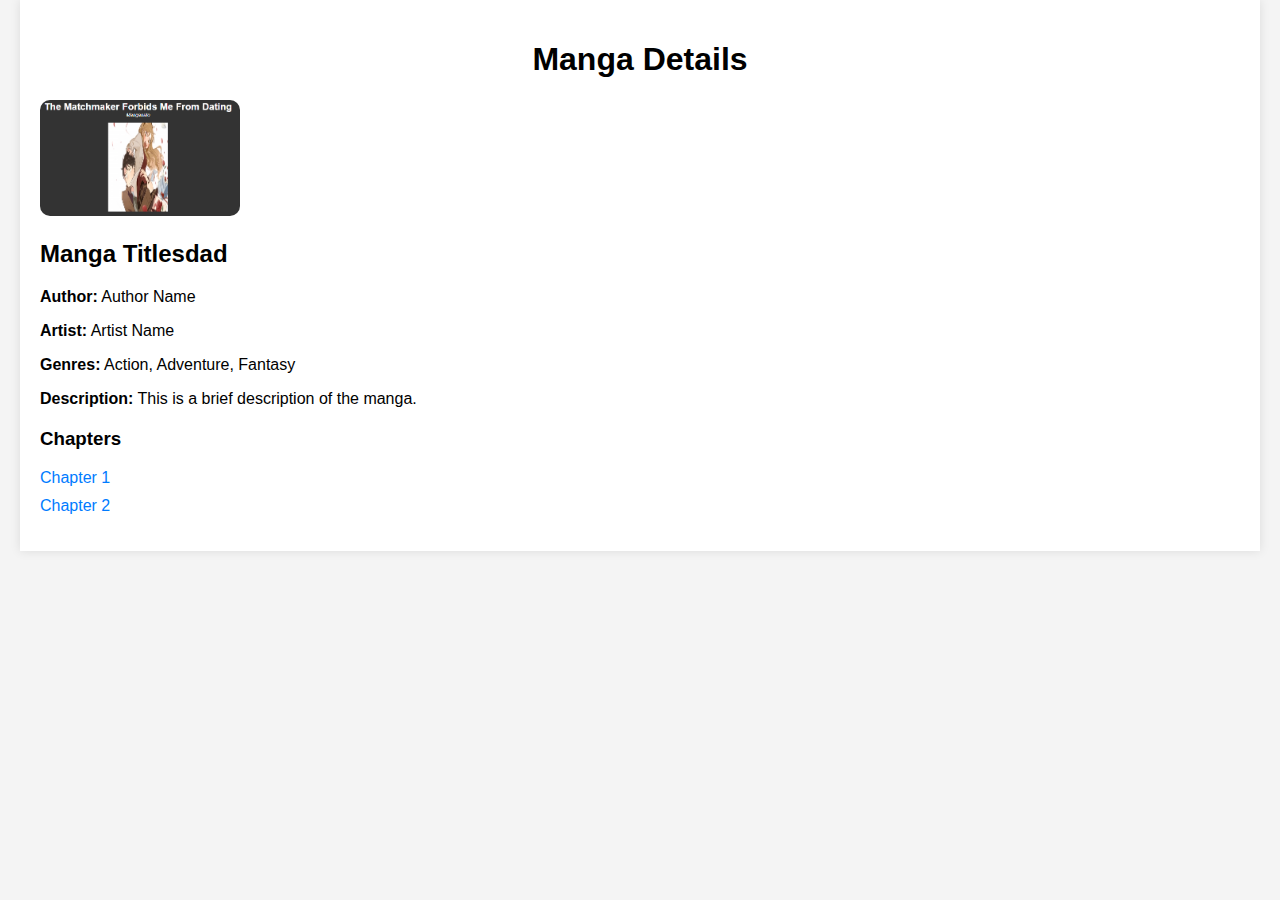
<file: site/manga_name_1.html>
<!DOCTYPE html>
<html lang="en">
<head>
    <meta charset="UTF-8">
    <meta name="viewport" content="width=device-width, initial-scale=1.0">
    <title>Manga Details</title>
    <style>
        body {
            font-family: Arial, sans-serif;
            background-color: #f4f4f4;
            margin: 0;
            padding: 0;
        }

        .container {
            max-width: 1200px;
            margin: auto;
            padding: 20px;
            background-color: #fff;
            box-shadow: 0 0 10px rgba(0, 0, 0, 0.1);
        }

        header {
            text-align: center;
            margin-bottom: 20px;
        }

        #cover-image {
            width: 200px;
            height: auto;
            border-radius: 10px;
        }

        #details {
            margin: 20px 0;
        }

        #chapters {
            margin-top: 20px;
        }

        #chapter-list {
            list-style-type: none;
            padding: 0;
        }

        #chapter-list li {
            margin-bottom: 10px;
        }

        #chapter-list a {
            text-decoration: none;
            color: #007bff;
        }

        #chapter-list a:hover {
            text-decoration: underline;
        }
    </style>
</head>
<body>
<div class="container">
    <header>
        <h1>Manga Details</h1>
    </header>
    <main>
        <section id="manga-info">
            <img id="cover-image" src="" alt="Manga Cover">
            <div id="details">
                <h2 id="title"></h2>
                <p><strong>Author:</strong> <span id="author"></span></p>
                <p><strong>Artist:</strong> <span id="artist"></span></p>
                <p><strong>Genres:</strong> <span id="genres"></span></p>
                <p><strong>Description:</strong> <span id="description"></span></p>
            </div>
        </section>
        <section id="chapters">
            <h3>Chapters</h3>
            <ul id="chapter-list"></ul>
        </section>
    </main>
    <script>
        document.addEventListener('DOMContentLoaded', () => {
            fetch('manga_name_1/details.json')
                .then(response => response.json())
                .then(data => {
                    document.getElementById('cover-image').src = `manga_name_1/cover.png`;
                    document.getElementById('title').textContent = data.title;
                    document.getElementById('author').textContent = data.author;
                    document.getElementById('artist').textContent = data.artist;
                    document.getElementById('genres').textContent = data.genres.join(', ');
                    document.getElementById('description').textContent = data.description;

                    const chapterList = document.getElementById('chapter-list');
                    data.chapters.forEach(chapter => {
                        const listItem = document.createElement('li');
                        const link = document.createElement('a');
                        link.href = `/manga_name_1/${chapter.folder}.html`;
                        link.textContent = chapter.title;
                        listItem.appendChild(link);
                        chapterList.appendChild(listItem);
                    });
                })
                .catch(error => console.error('Error fetching manga details:', error));
        });
    </script>
</div>
</body>
</html>
</file>
